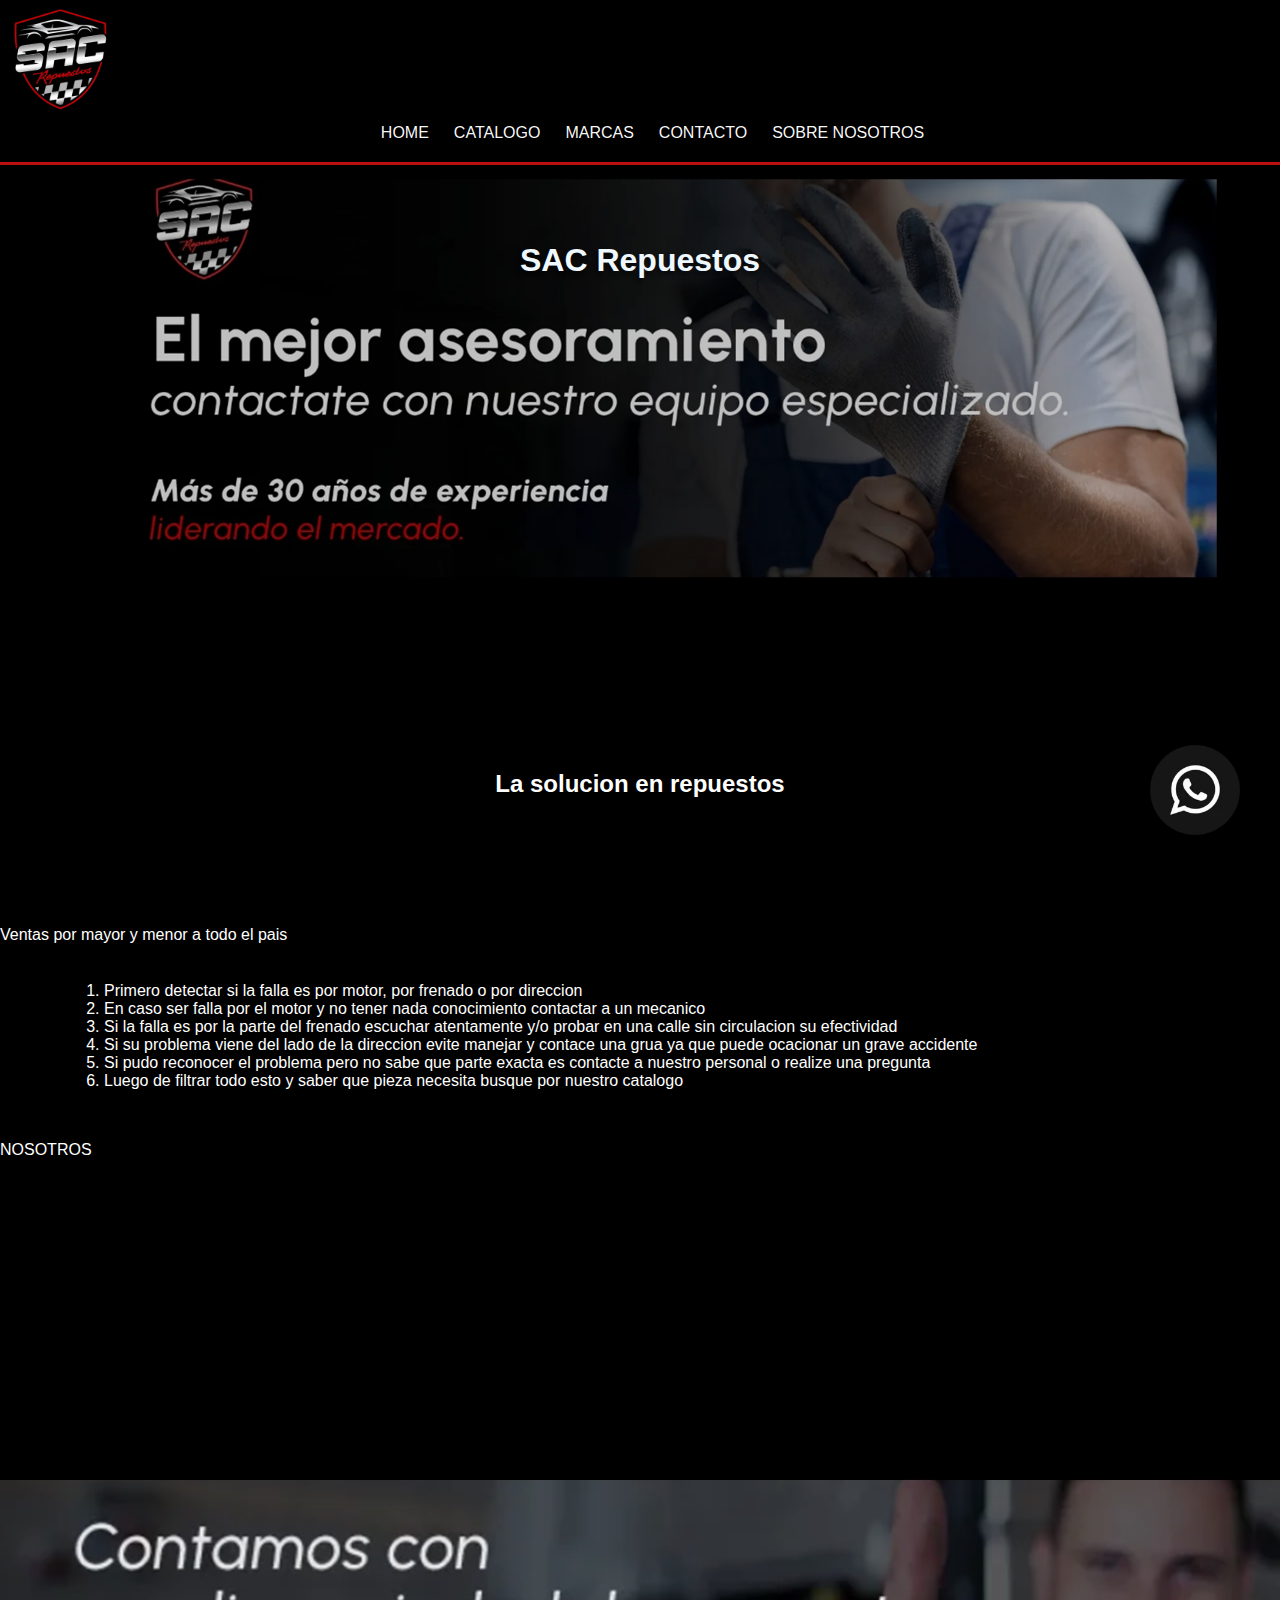
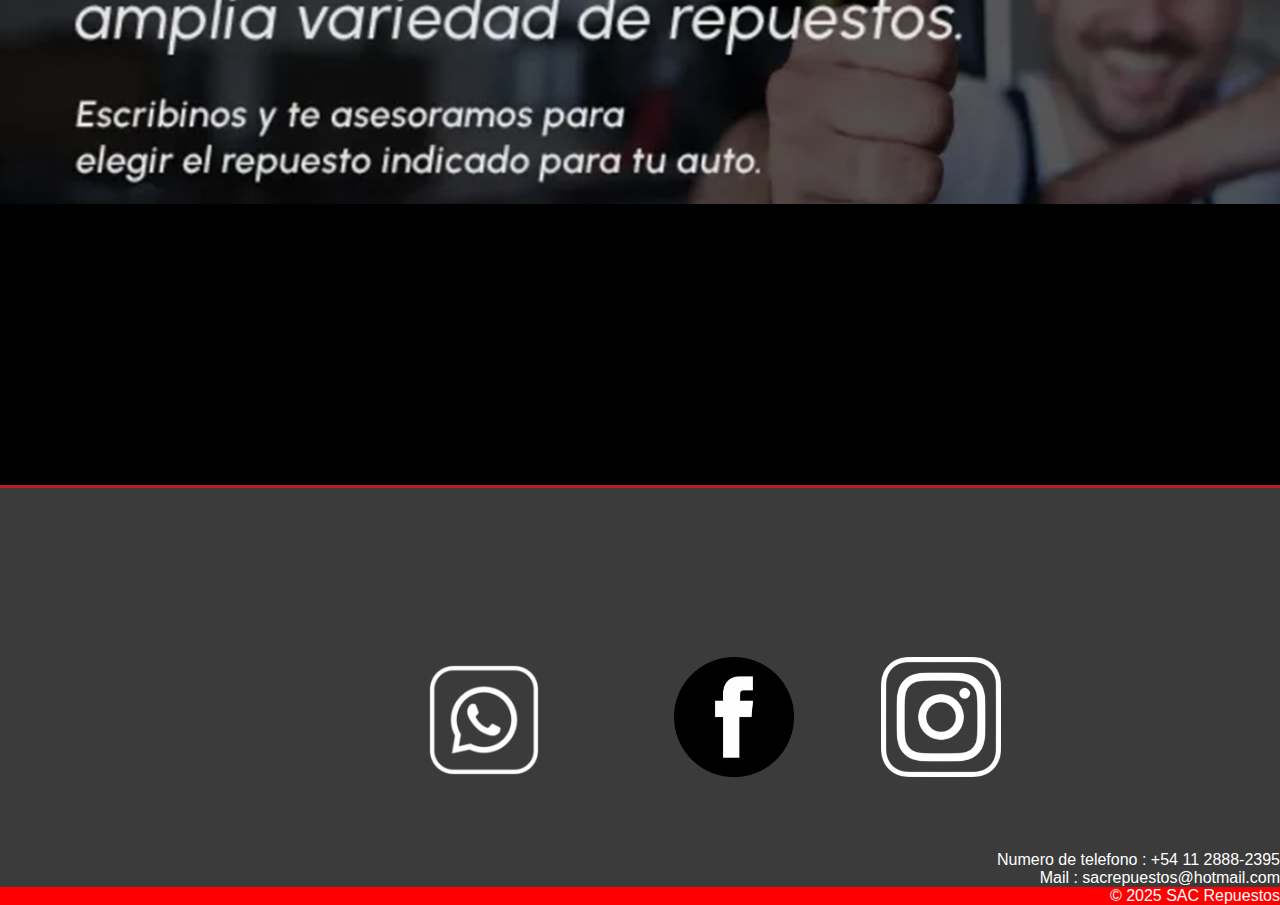
<file: index.html>
<!DOCTYPE html>
<html lang="es">
<head>
    <meta charset="UTF-8">
<link rel="preconnect" href="https://fonts.googleapis.com">
<link rel="preconnect" href="https://fonts.gstatic.com" crossorigin>
<link href="https://fonts.googleapis.com/css2?family=IBM+Plex+Sans:ital,wght@0,100..700;1,100..700&family=Roboto+Mono:ital,wght@0,100..700;1,100..700&display=swap" rel="stylesheet">
    <meta name="viewport" content="width=device-width, initial-scale=1.0">
    <title>SAC Repuestos</title>
<link rel="stylesheet" href="./css/estilos.css">
</head>
<body>
    <header class="titular">
<nav >
    <a href="./index.html"><img class="logo" href="./index.html" src="./media/logo-sac-png.png" alt="logo"></a>


</nav> 
<nav>
<ul class="redirecciones">
        <li><a class="redireccion" href="./index.html">HOME</a></li>
        <li><a class="redireccion" href="./page/catalogo.html">CATALOGO</a></li>  
        <li><a class="redireccion" href="./page/marcas.html">MARCAS</a></li>
        <li><a class="redireccion" href="./page/contacto.html">CONTACTO</a></li>
        <li><a class="redireccion" href="./page/infoweb.html">SOBRE NOSOTROS</a></li>
    </ul>
</nav> 
<div class="linea-sup"></div>
</header> 
<main>
    <nav>
        <h1 class="titulo" >SAC Repuestos</h1>  
    </nav>
<section class="main-index">
<h2>La solucion en repuestos</h2>  

    
<p>Ventas por mayor y menor a todo el pais</p>
<nav class="texto-index">  
    <ol>
     <li>Primero detectar si la falla es por motor, por frenado o por direccion</li>
     <li>En caso ser falla por el motor y no tener nada conocimiento contactar a un mecanico</li>
     <li>Si la falla es por la parte del frenado escuchar atentamente y/o probar en una calle sin circulacion su efectividad</li>
     <li>Si su problema viene del lado de la direccion evite manejar y contace una grua ya que puede ocacionar un grave accidente</li>
     <li>Si pudo reconocer el problema pero no sabe que parte exacta es contacte a nuestro personal o realize una pregunta</li> 
     <li>Luego de filtrar todo esto y saber que pieza necesita busque por nuestro catalogo</li>
</ol>
</nav>      
</section>
<article></article>
<section id="nosotros"> 
  <p>NOSOTROS</p>
</section>
<div class="banner-inf"></div>
</main>

     <footer>
        <div class="linea"></div>
        <section class="logos-footer">

            <iframe class="mapa" src="https://www.google.com/maps/embed?pb=!1m18!1m12!1m3!1d3280.5834900797395!2d-58.50076552410408!3d-34.690460162084655!2m3!1f0!2f0!3f0!3m2!1i1024!2i768!4f13.1!3m3!1m2!1s0x95bcc92d5f245a47%3A0x1dda2433f6fa3515!2sSac%20Repuestos!5e0!3m2!1ses!2sar!4v1743619305045!5m2!1ses!2sar" width="400" height="300" style="border:0;" allowfullscreen="" loading="lazy" referrerpolicy="no-referrer-when-downgrade"></iframe>    
             <a class="logo-w" href="https://api.whatsapp.com/send?phone=541128882395&text=%C2%A1Hola!%20Estoy%20en%20la%20tienda%20SACREP%20y%20quiero%20pedir%20m%C3%A1s%20informaci%C3%B3n."><img class="logo-w" src="./media/whatsapp-logo-outline-white-icon-wa-app-transparent-background-premium-social-media-design-for-digital-download-free-png.png" alt=""></a>
             <a class="logo-f" href="https://www.facebook.com/profile.php?id=100093142759927"><img src="./media/1730342312_facebook-icon-png.png" alt=""></a>
             <a class="logo-i" href="https://www.instagram.com/sacrepuestos/"><img src="./media/instagram-logo-white-outline-icon-ig-app-transparent-background-premium-social-media-design-for-digital-download-free-png.png" alt=""></a>
    </section>
        <section id="numero de telefono">
             <p>Numero de telefono : +54 11 2888-2395</p> 
         </section>
         <section id="mail">
             <p>Mail : sacrepuestos@hotmail.com </p>
         </section>
         <section class="copy" >
            <p>© 2025 SAC Repuestos</p>
         </section>
        <a href="https://api.whatsapp.com/send?phone=541128882395&text=%C2%A1Hola!%20Estoy%20en%20la%20tienda%20SACREP%20y%20quiero%20pedir%20m%C3%A1s%20informaci%C3%B3n."><img class="wp" src="./media/whatsapp-icon-whatsapp-social-media-logo-free-png.png" alt=""></a>
    </footer>
</body>
</html>
</file>
<file: css/estilos.css>
@media (max-width: 480px) {
  body {
    display: flex;
    flex-direction: column;
    width: 100%;
    background-color: rgba(129, 130, 133, 0.932);
  }
  body header {
    width: 100%;
  }
  body header nav {
    width: 100%;
  }
  body header .titular {
    background-color: rgb(3, 3, 3);
    position: sticky;
    top: 0px;
    height: 195px;
  }
  body header ul {
    display: flex;
    padding: 0;
    margin: 0;
    list-style-type: none;
    font-size: 0;
  }
  body header ul li {
    display: inline-block;
    font-size: 11px;
  }
  body header ul .redirecciones li {
    display: flex;
    list-style-type: none;
    padding-right: 1%;
    color: rgba(255, 255, 255, 0.973);
    font-family: "Franklin Gothic Medium", "Arial Narrow", Arial, sans-serif;
    text-decoration: none;
    margin: 0;
    width: 100%;
  }
  body header ul .redirecciones ul {
    text-decoration: none;
    list-style-type: none;
  }
  body main .background-image {
    width: 100%;
  }
  body main .titulo {
    background-image: url(../media/DGFDFGFDGD.jpg);
    text-shadow: -2px 4px 4px rgba(0, 0, 0, 0.6);
    height: 150px;
    width: 100%;
    color: aliceblue;
    background-repeat: no-repeat;
    background-size: cover;
    padding-top: 4px;
  }
  body main .carousel-inner img {
    width: 100%;
    height: 500px;
    object-fit: contain;
    margin: auto;
  }
  body main .titulo-infoweb, body main .titulo-marcas, body main .titulo-contacto {
    font-size: 70%;
  }
  body main h1 {
    text-align: center;
  }
  body main h2 {
    padding-top: 15%;
    padding-bottom: 10%;
    text-align: center;
  }
  body main .logoos {
    display: flex;
    flex-direction: row;
  }
  body main .logos-marcas {
    display: flex;
    flex-direction: column;
    height: 80px;
    margin: auto;
    padding: 5px;
    border: 1px;
    align-items: center;
    justify-content: center;
  }
  body main .label-contacto {
    margin-top: 3%;
    margin-left: 1%;
    list-style-type: none;
  }
  body main .clases {
    display: flex;
    flex-direction: column;
  }
  body main .clases .cuadro {
    width: 200px;
    margin-left: 100px;
  }
  body main .banner-inf {
    background-image: url(../media/FGHGFHGF.jpg);
    margin-right: 10%;
    padding-right: 5%;
  }
  footer iframe {
    height: 60;
    width: 250px;
  }
  footer .logos-footer .mapa {
    width: 100px;
    height: 100px;
  }
  footer .logos-footer .logo-w {
    padding-top: 8%;
    margin-right: 0%;
    padding-right: 0%;
  }
  footer .logos-footer .logo-w img {
    height: 90px;
  }
  footer .logos-footer .logo-f {
    margin-right: 40%;
  }
  footer .logos-footer .logo-f img {
    height: 65px;
  }
  footer .logos-footer .logo-i, footer .logos-footer .logo-f {
    margin-right: 50%;
  }
  footer .logos-footer .logo-i img, footer .logos-footer .logo-f img {
    height: 65px;
  }
}
@media (min-width: 1280) {
  body {
    background-color: rgba(129, 130, 133, 0.932);
  }
  body .background-image {
    width: 100%;
  }
  body header {
    width: 100%;
  }
  body header img {
    height: 100px;
  }
  body header .titular {
    background-color: rgb(3, 3, 3);
    top: 0px;
    height: 195px;
    width: 100%;
  }
  body header .redireccion {
    list-style-type: none;
    padding-left: 25px;
    color: rgba(255, 255, 255, 0.973);
    font-family: "Franklin Gothic Medium", "Arial Narrow", Arial, sans-serif;
    text-decoration: none;
  }
  body header .redireccion .redirecciones {
    list-style-type: none;
    display: flex;
    flex-direction: row;
    justify-content: center;
    align-items: center;
    margin-bottom: 20px;
    padding: 2%;
    border: 10px;
  }
  body h1 {
    text-align: center;
  }
  body h2 {
    text-align: center;
  }
}
footer {
  width: 100%;
}

@media (min-width: 481) and (max-width: 1279) {
  body header .titular {
    background-color: rgb(3, 3, 3);
    top: 0px;
    height: 195px;
  }
  body main .titulo {
    background-image: url(https://i.pinimg.com/736x/2a/f4/e7/2af4e73248862fefcfc8dd83874c70eb.jpg);
    text-shadow: -2px 4px 4px rgba(0, 0, 0, 0.6);
    height: 500px;
    color: aliceblue;
    background-repeat: no-repeat;
    background-size: cover;
    padding-top: 40px;
    padding: 80px;
  }
  body main .background-image {
    width: 100%;
  }
}
.footer-marcas {
  padding-top: 0%;
  margin-top: 0%;
}

.titulo-marcas {
  background-image: url(../media/ADSADASDAS.jpg);
  text-shadow: -2px 4px 4px rgba(0, 0, 0, 0.6);
  height: 400px;
  width: 100%;
  color: aliceblue;
  background-repeat: no-repeat;
  background-size: cover;
  padding-top: 0%;
  margin-bottom: 0%;
}

.subtitulo-marcas {
  background-color: black;
  color: white;
  padding-top: 15%;
  padding-bottom: 10%;
  text-align: center;
  margin-bottom: 0%;
}

.redireccion:hover {
  color: rgb(155, 27, 27);
}

* {
  font-family: sans-serif;
  margin: 0;
  padding: 1;
  box-sizing: border-box;
}

header {
  width: 100%;
  background-color: rgb(0, 0, 0);
}
header .titular {
  background-color: rgb(0, 0, 0);
  top: 0px;
  position: absolute;
  height: 5px;
  width: 100%;
}
header img {
  height: 100px;
}
header .redirecciones {
  list-style-type: none;
  display: flex;
  flex-direction: row;
  justify-content: center;
  align-items: center;
  margin-bottom: 20px;
  border: 10px;
  width: 100%;
}
header .redirecciones ul {
  text-decoration: none;
  list-style-type: none;
}
header .redirecciones ul li {
  display: flex;
  list-style-type: none;
  padding-left: 25px;
  padding-right: 1%;
  color: rgba(255, 255, 255, 0.973);
  font-family: "Franklin Gothic Medium", "Arial Narrow", Arial, sans-serif;
  text-decoration: none;
  margin: 0;
  width: 100%;
}
header .redireccion {
  list-style-type: none;
  padding-left: 25px;
  color: rgba(255, 255, 255, 0.973);
  font-family: "Franklin Gothic Medium", "Arial Narrow", Arial, sans-serif;
  text-decoration: none;
}
header ul {
  display: flex;
  padding: 0;
  margin: 0;
  list-style-type: none;
  font-size: 0;
}
header li {
  display: inline-block;
  font-size: 16px;
}
header nav {
  width: 100%;
}
header .linea-sup {
  margin-bottom: 1%;
  background-color: rgb(187, 16, 16);
  height: 3px;
}

body {
  background-color: rgb(0, 0, 0);
  display: flex;
  flex-direction: column;
  width: 100%;
}
body .titulo {
  background-image: url(../media/ADSADASDAS.jpg);
  text-shadow: -2px 4px 4px rgba(0, 0, 0, 0.6);
  height: 400px;
  width: 100%;
  color: aliceblue;
  background-repeat: no-repeat;
  background-size: cover;
  padding-top: 5%;
}
body h1 {
  color: white;
  text-align: center;
}
body h2 {
  background-color: black;
  color: white;
  padding-top: 15%;
  padding-bottom: 10%;
  text-align: center;
}
body h3 {
  color: white;
}
body .texto-index {
  display: flex;
  margin-left: 5%;
  margin-top: 3%;
  margin-bottom: 4%;
}
body p {
  color: white;
}
body li {
  color: white;
}
body .cuadro {
  display: flex;
  flex-direction: column;
  align-items: center;
  margin: 20px;
  justify-content: center;
  width: 505px;
  margin-top: 25%;
  padding: 2px;
  border-radius: 5%;
  border: 1px solid rgb(248, 0, 0);
}
body .logoos {
  display: flex;
  flex-direction: row;
}
body .logoos img {
  height: 30px;
}
body .logos-marcas {
  display: flex;
  flex-direction: column;
  height: 80px;
  margin: auto;
  padding: 5px;
  border: 1px;
  align-items: center;
  justify-content: center;
}
body .logos-marcas img {
  height: 60px;
}
body .label-contacto {
  margin-top: 3%;
  margin-left: 1%;
  list-style-type: none;
}
body img {
  height: 120px;
}
body .carrousel {
  background-color: black;
  padding: 1rem 0;
}
body .carrousel .carousel-inner {
  display: flex;
  align-items: center;
  height: auto !important;
}
body .carrousel .carousel-item {
  display: flex;
  justify-content: center;
  align-items: center;
  height: auto !important;
}
body .carrousel .carousel-item img {
  max-height: 100px;
  width: auto;
  height: auto;
  object-fit: contain;
  display: block;
  margin: 0 auto;
}
body .clases {
  display: flex;
  flex-direction: row;
}
body .carousel-control-prev {
  height: 100px;
}

.banner-inf {
  background-image: url(../media/ADSFDSAFDSAADSF.jpg);
  display: flex;
  flex-direction: column;
  align-items: center;
  justify-content: center;
  width: 100%;
  padding-top: 3%;
  margin-top: 25%;
  height: 350px;
  background-repeat: no-repeat;
}

footer {
  margin-top: 20%;
  padding-top: 0%;
  margin-right: 10px;
  border-top: 5px;
  border-color: red;
  background-color: rgb(59, 59, 59);
  width: 100%;
}
footer p {
  color: rgb(255, 255, 255);
  text-align: end;
}
footer .copy {
  background-color: rgb(255, 0, 0);
}
footer iframe {
  height: 350px;
  width: 350px;
}
footer .linea {
  margin-bottom: 1%;
  background-color: rgb(184, 33, 33);
  height: 3px;
}
footer .logos-footer {
  display: flex;
  flex-direction: row;
  align-items: center;
  justify-content: space-between;
  padding-right: 15%;
  margin-top: 0%;
}
footer .logos-footer .logo-w {
  display: flex;
  margin-top: 6%;
  padding-right: 10%;
  margin-left: 5%;
  height: 180px;
}
footer .logos-footer .logo-i, footer .logos-footer .logo-f {
  display: flex;
  margin-top: 3%;
  height: 70px;
  margin-right: 8%;
}
footer .mapa {
  margin-left: 2%;
}
footer .wp {
  width: 120px;
  position: fixed;
  bottom: 50px;
  right: 25px;
}
footer .wp .heartbeat {
  -webkit-animation: heartbeat 1.5s ease-in-out infinite both;
  animation: heartbeat 1.5s ease-in-out infinite both;
}

.background-image {
  width: 100%;
}

/*# sourceMappingURL=estilos.css.map */
</file>
